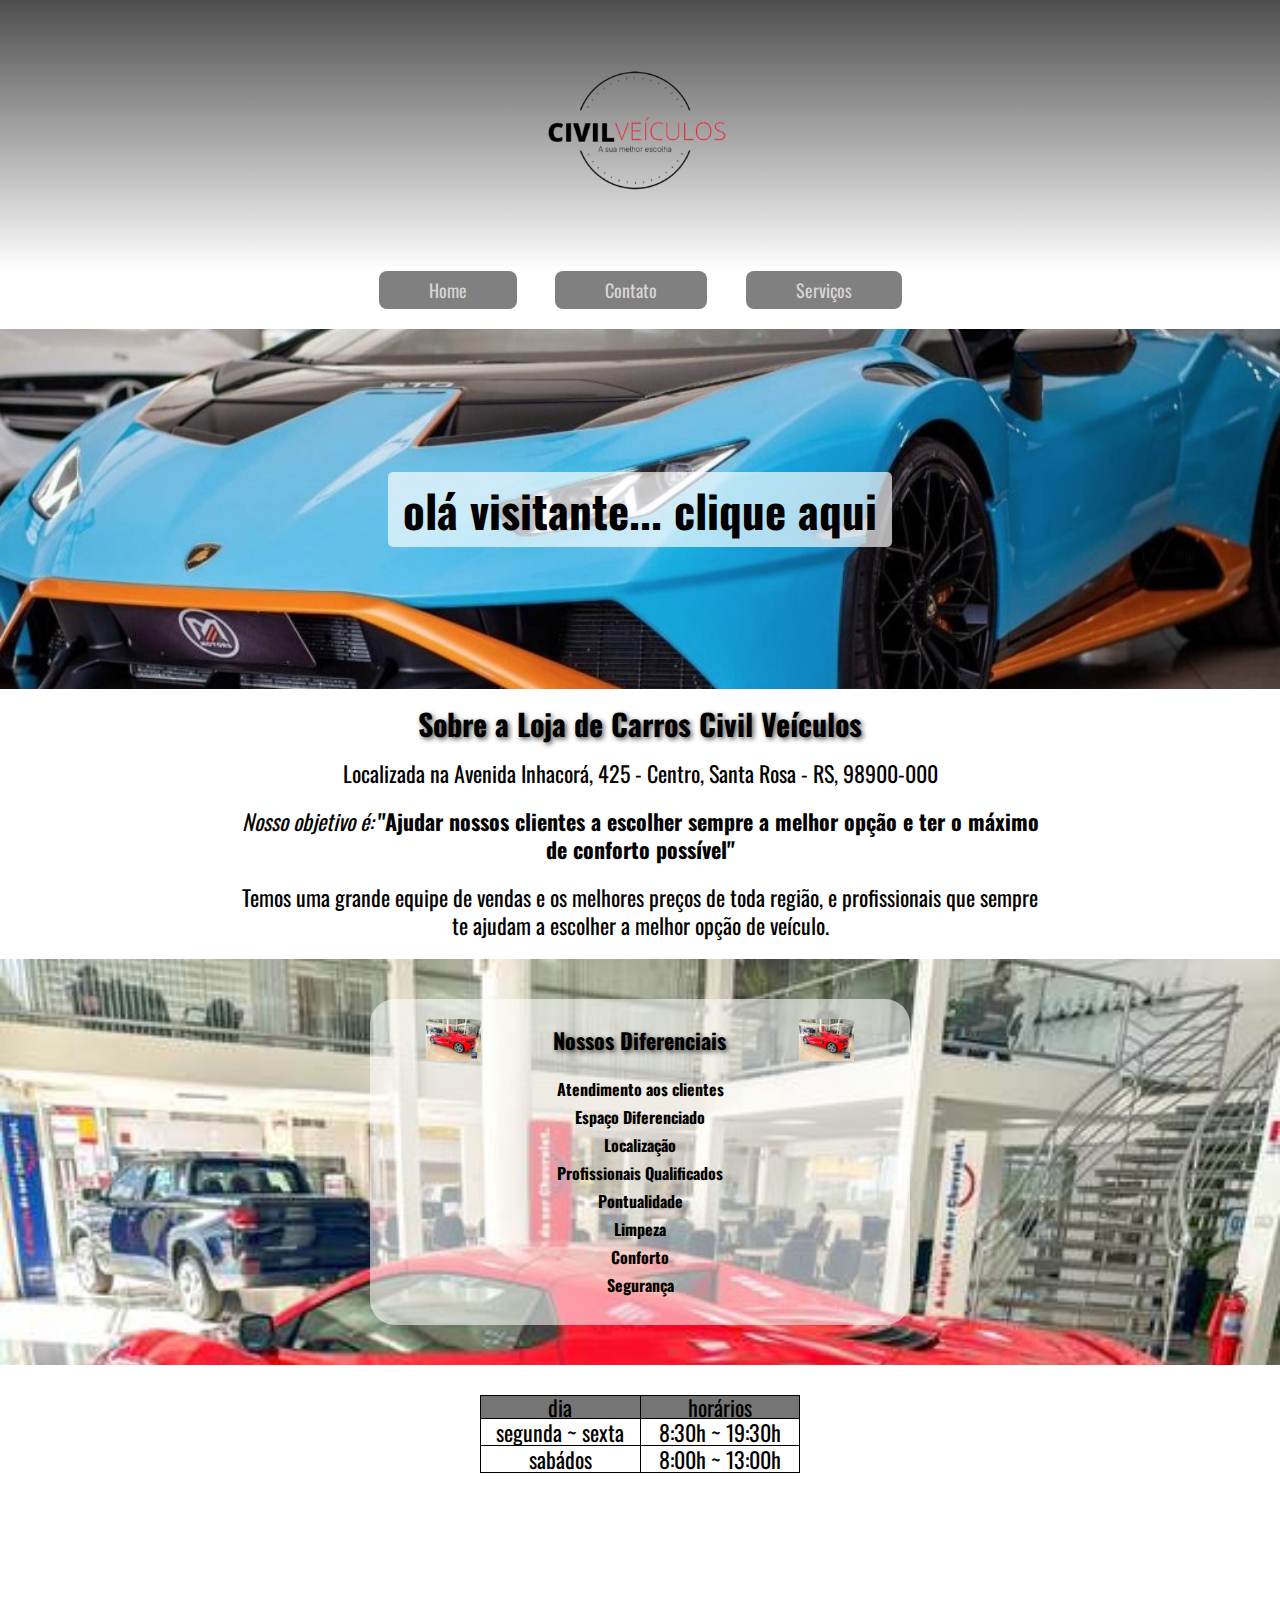
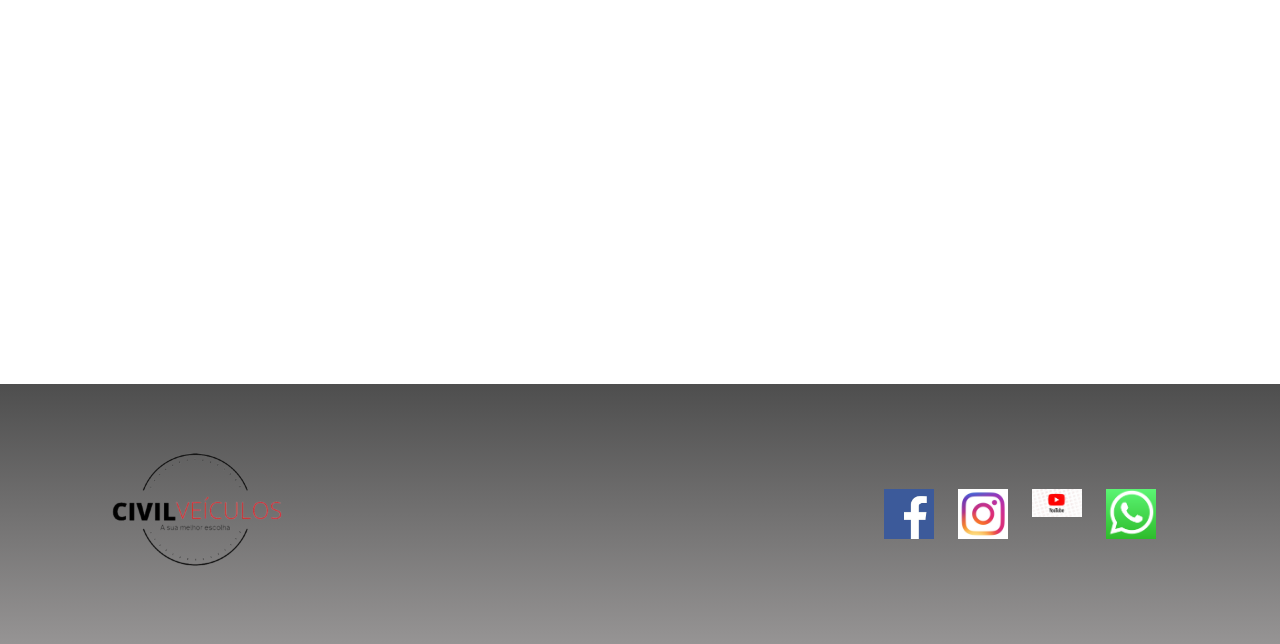
<file: index.html>
<!DOCTYPE html>
<html lang="pt-br">
<head>
    <meta charset="UTF-8">
    <meta name="viewport" content="width=device-width, initial-scale=1.0">
    <title>Civíl Veículos</title>

<link rel="stylesheet" href="src/css/reset.css">
 <link rel="stylesheet" href="src/css/style.css">

<link rel="shortcut icon" href="src/img/favicon.ico" type="image/x-icon">

<link rel="preconnect" href="https://fonts.googleapis.com">
<link rel="preconnect" href="https://fonts.gstatic.com" crossorigin>
<link href="https://fonts.googleapis.com/css2?family=Oswald:wght@200..700&display=swap" rel="stylesheet">

</head>
<body>
    <header>
        <div class="container">
           <img src="src/img/logo.png" alt=""> 
        </div>
            
        

    </header>

     <nav>
        <a href="index.html">Home</a>
        <a href="contato.html">Contato</a>
        <a href="servicos.html">Serviços</a>
     </nav>

     <main>

        <section id="primeira">
      <div class="container">
        <div class="div-visitante">
            <h2 id="nome-visitante">olá visitante... clique aqui</h2>
        </div>
      </div>
        </section>

        <section id="segunda">
            <div class="container">
            
                <h class="titulo">Sobre a Loja de Carros Civil Veículos</h>

                <p class="paragrafo">
                    Localizada na Avenida Inhacorá, 425 - Centro, Santa Rosa - RS, 98900-000</p>

                    
                 <p class="paragrafo"><span class="objetivo"> Nosso objetivo é:</span> <span> "Ajudar nossos clientes a escolher sempre a melhor opção e ter o máximo de conforto possível"</span></p>
                 
                    <p class="paragrafo">Temos uma grande equipe de vendas e os melhores preços de toda região, e profissionais que sempre te ajudam a escolher a melhor opção de veículo.</p>  
                </p>
             </div>

        </section>

        <section id="diferenciais">
            <div class="container">
                <div class="title-diferenciais">
                    <img src="src/img/corvette.jpg" alt="">
                    <p>Nossos Diferenciais</p>
                    <img src="src/img/corvette.jpg" alt="">

                    

                </div>
            <ul>
                <li>Atendimento aos clientes</li>
                <li>Espaço Diferenciado</li>
                <li>Localização</li>
                <li>Profissionais Qualificados</li>
                <li>Pontualidade</li>
                <li>Limpeza</li>
                <li>Conforto</li>
                <li>Segurança</li>
                
            </ul>
        </div>
        </section>
        
        <section id="horario-funcionamento" >
            <div class="container"> 
                <table>
                    <thead>
                        <tr>
                            
                            <th>dia</th>
                            <th>horários</th>
                            

                        </tr>
                    </thead>
                    <tr>
                       
                        <td>segunda ~ sexta</td>
                        <td>8:30h ~ 19:30h</td>
                        
                       <tr>
                       </tr> 
                       
                       <td>sabádos</td>
                       <td>8:00h ~ 13:00h</td>

                    </tr>


                        
                    </tbody>
                </table>

            </div>



        </section>

    <section id="localizacao">
        <iframe src="https://www.google.com/maps/embed?pb=!1m18!1m12!1m3!1d3527.2471821925856!2d-54.480941327933856!3d-27.863676329187214!2m3!1f0!2f0!3f0!3m2!1i1024!2i768!4f13.1!3m3!1m2!1s0x94f9357cbb8aff27%3A0xb6f7efca29508f3e!2sCivil%20Ve%C3%ADculos!5e0!3m2!1spt-BR!2sbr!4v1715036274311!5m2!1spt-BR!2sbr" width="100%" height="480" style="border:0;" allowfullscreen="" loading="lazy" referrerpolicy="no-referrer-when-downgrade"></iframe>
    </section>
    

     </main>

     <footer>
        <div class="container">
             <img class="logo" src="src/img/logo.png" alt="Logo da Loja">

        <div class=midias>
        <a href="https://www.facebook.com/Cívil Veículos" 
        target="_blank"><img src="src/img/i489928.jpeg"
         alt=""></a> 
         
        <a href="https://www.instagram.com/Cívil Veículos"
         target="_blank"><img src="src/img/instagram.jpeg"
         alt=""></a>
        <a href="https://www.youtube.com/Cívil Veículos" 
        target="_blank"><img src= "src/img/630091.webp"
        alt=""></a>
        <a href=""><img src="src/img/whatsapp.webp" alt=""></a>

     </div>
     </div>
     </footer>



</body>
</html>
</file>
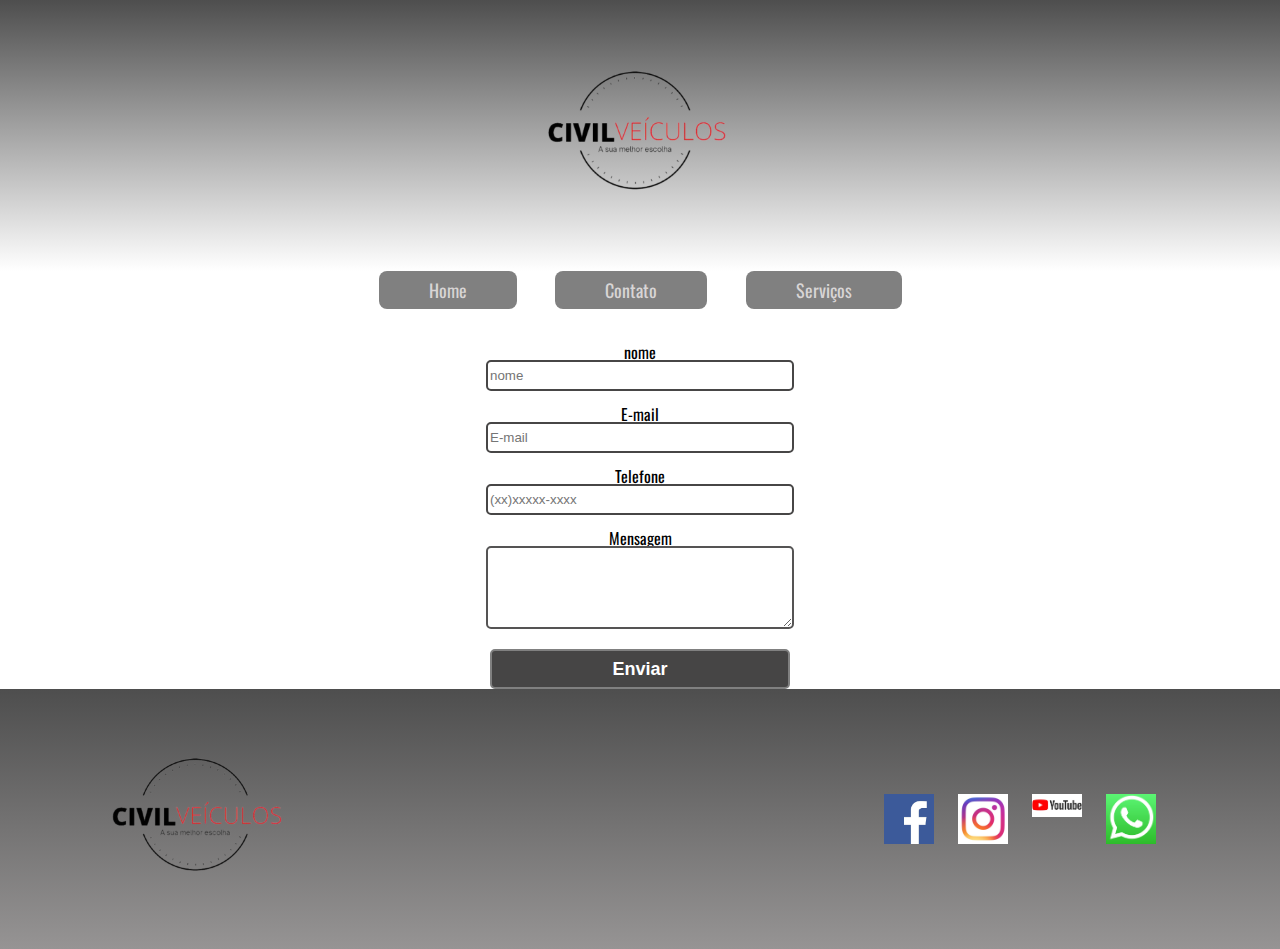
<file: contato.html>
<!DOCTYPE html>
<html lang="pt-br">
<head>
    <meta charset="UTF-8">
    <meta name="viewport" content="width=device-width, initial-scale=1.0">
    <title>A Barbearia do Contoso - Since 2022</title>

<link rel="stylesheet" href="src/css/reset.css">
 <link rel="stylesheet" href="src/css/style.css">

<link rel="shortcut icon" href="src/img/favicon.ico" type="image/x-icon">

<link rel="preconnect" href="https://fonts.googleapis.com">
<link rel="preconnect" href="https://fonts.gstatic.com" crossorigin>
<link href="https://fonts.googleapis.com/css2?family=Oswald:wght@200..700&display=swap" rel="stylesheet">

</head>
<body>
    <header>
        <div class="container">
           <img src="src/img/logo.png" alt=""> 
        </div>
            
        

    </header>

     <nav>
        <a href="index.html">Home</a>
        <a href="contato.html">Contato</a>
        <a href="servicos.html">Serviços</a>
        
     </nav>

     <main>

        <form action="">
            <label for="nome">nome</label>
            <input type="text" name="" id="nome" placeholder="nome" tabindex="1" required>


            <label for="email">E-mail</label>
            <input type="email" name="" id="email" placeholder="E-mail"tabindex="2" required>

            <label for="telefone">Telefone</label>
            <input type="tel" name="" id="telefone" tabindex="3" placeholder="(xx)xxxxx-xxxx" required>


            <label for="mensagem">Mensagem</label>
            <textarea name="" id="" cols="30" rows="5" tabindex="4"></textarea>

            <button type="submit">Enviar</button>

        </form>
        

     </main>

     <footer>
        <div class="container">
             <img class="logo" src="src/img/logo.png" alt="Logo da Barbearia">

        <div class=midias>
        <a href="https://www.facebook.com/Civíl Veículos" 
        target="_blank"><img src="src/img/i489928.jpeg"
         alt=""></a> 
         
        <a href="https://www.instagram.com/Civíl Veículos"
         target="_blank"><img src="src/img/instagram.jpeg"
         alt=""></a>
        <a href="https://www.youtube.com/Cívil Veículos" 
        target="_blank"><img src= "src/img/youtube.webp"
        alt=""></a>
        <a href=""><img src="src/img/whatsapp.webp" alt=""></a>

     </div>
     </div>
     </footer>
</file>
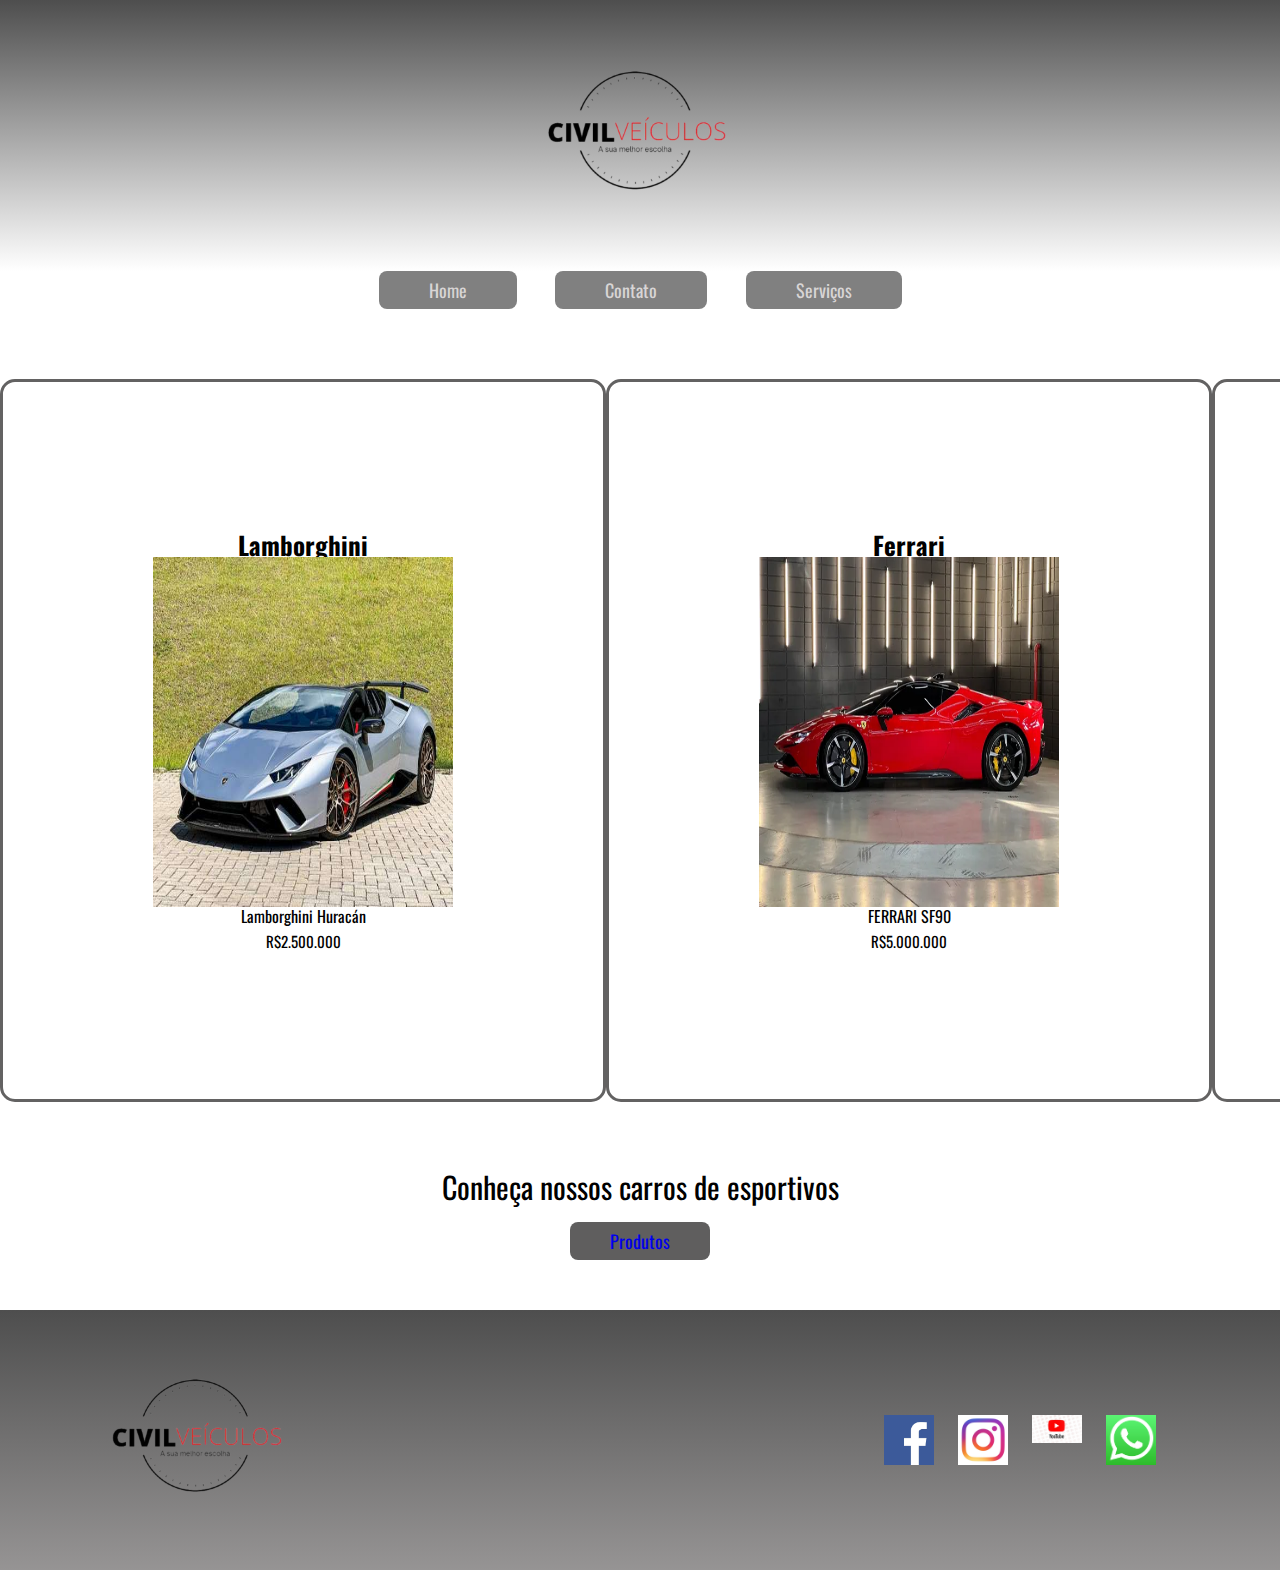
<file: servicos.html>
<!DOCTYPE html>
<html lang="pt-br">
<head>
    <meta charset="UTF-8">
    <meta name="viewport" content="width=device-width, initial-scale=1.0">
    <title>A Barbearia do Contoso - Since 2022</title>

<link rel="stylesheet" href="src/css/reset.css">
 <link rel="stylesheet" href="src/css/style.css">

<link rel="shortcut icon" href="src/img/favicon.ico" type="image/x-icon">

<link rel="preconnect" href="https://fonts.googleapis.com">
<link rel="preconnect" href="https://fonts.gstatic.com" crossorigin>
<link href="https://fonts.googleapis.com/css2?family=Oswald:wght@200..700&display=swap" rel="stylesheet">

</head>
<body>
    <header>
        <div class="container">
           <img src="src/img/logo.png" alt=""> 
        </div>
            
        

    </header>

     <nav>
        <a href="index.html">Home</a>
        <a href="contato.html">Contato</a>
        <a href="servicos.html">Serviços</a>
        
     </nav>

     <main>

        
       <section class="servicos">
        <div class="servico">
            <h3 class="title">Lamborghini</h3>
         <img src="src/img/lamborghini.jpg" alt="imagem da lamborghini">
         <p class="descricao"> Lamborghini Huracán</p>
         <p class="preco">R$2.500.000</p>
        </div> 

         <div class="servico">
            <h4 class="title">Ferrari</h4>
         <img src="src/img/ferrari.webp" alt="imagem da ferrari">
         <p class="descricao">FERRARI SF90</p>
         <p class="preco">R$5.000.000</p>
         </div>

         <div class="servico">
            <h5 class="title">Corvette</h5>
         <img src="src/img/corvette.jpg" alt="imagem do corvette">
         <p class="descricao">CHEVROLET CORVETTE</p>
         <p class="preco">R$1.300.000</p>
        </div>

       </section>

       <section class="produtos">
                  <h4>Conheça nossos carros de esportivos</h4>
                  <a href="http://" target="_blank" rel="noopener
                  noreferrer">Produtos</a>

       </section>



     </main>

     <footer>
      <div class="container">
           <img class="logo" src="src/img/logo.png" alt="Logo da Loja">

      <div class=midias>
      <a href="https://www.facebook.com/Cívil Veículos" 
      target="_blank"><img src="src/img/i489928.jpeg"
       alt=""></a> 
       
      <a href="https://www.instagram.com/Cívil Veículos"
       target="_blank"><img src="src/img/instagram.jpeg"
       alt=""></a>
      <a href="https://www.youtube.com/Cívil Veículos" 
      target="_blank"><img src= "src/img/630091.webp"
      alt=""></a>
      <a href=""><img src="src/img/whatsapp.webp" alt=""></a>

   </div>
   </div>
   </footer>



</body>
</html>
</file>
<file: src/css/style.css>
body {
    font-family: "Oswald", sans-serif;
}

header{
    text-align: center;
    background: linear-gradient(rgb(78, 78, 78), #fff); 
}

header .container {
   padding-top: 30px;
   padding-bottom: 30px; 
}

header .container img {
    width: 210px;
}

nav {
    width: 600px;
    margin: auto;
    display:flex;  
    justify-content:  space-evenly;
}

nav a {
    background-color: gray;
    padding-top: 10px;
    padding-bottom: 10px;
    padding-left: 50px;
    padding-right: 50px;
    text-decoration: none;
    color: rgb(216, 213, 213);
    font-size: 18px;
    border-radius: 8px;
}

nav a:hover{
    background-color: rgb(43, 43, 43);
    color: white;
    font-weight: bold;
    box-shadow: 5px 3px 20px rgb(168, 165, 165);
}

main {
    margin-top: 20px;
}

#primeira {
    background-image: url(../img/lambo.jpg);
    background-repeat: no-repeat;
    background-size: cover;
    background-position: center;
}

#primeira .container {
    padding-top: 30px;
    padding-bottom: 30px;
    padding-left: 30px;
    padding-right: 30px;

}

#primeira .div-visitante{
    height: 300px;
    display: flex;
    align-items: center;
    justify-content: center;
}

#primeira #nome-visitante{
    font-size: 45px;
    background-color: rgba(255, 255, 255, 0.674);
    border-radius: 5px;
    padding: 15px;
    font-weight: bold;
}

#segunda .container {
     padding: 20px;
     text-align: center;
}

#segunda .titulo {
    font-size: 30px;
    margin: 10px 0;
    font-weight: bold;
    text-shadow: 2px 2px 5px rgb(85, 84, 84);

}

#segunda .paragrafo {
    font-size: 22px;
    line-height: 28px;
    max-width: 800px;
    margin: 20px auto 0 auto;
}
#segunda span {
    font-weight: bold;
}

#segunda .objetivo {
    font-style: italic;
    font-weight: unset;
}

#diferenciais {
    background-image: url(../img/corvette.jpg);
    background-repeat: no-repeat;
    background-size: cover;
    padding: 40px 0;
}

#diferenciais .container {
    padding: 20px;
    background-color: rgba(255, 255, 255, 0.568) ;
    width: 500px;
    height: 300;
    margin: auto;
    border-radius: 25px;

}

#diferenciais .title-diferenciais {
    display: flex;
    align-items: center;
    justify-content: space-around;
}

#diferenciais .title-diferenciais p {
              font-size: 22px;
              margin: 10px 0;
              font-weight: bold;
              text-shadow:  2px 2px 5px rgb(66, 63, 63);
}








#diferenciais .title-diferenciais img {
    width: 55px;
}




#diferenciais ul {
    text-align: center;
    margin-top: 20px;
}

#diferenciais ul li {
    margin: 12px 0;
    font-weight: bold;

}

#diferenciais ul li:hover {
    padding: 5px;
    cursor: pointer;
    transform: scale(1.8);
}






#horario-funcionamento .container {
    width: 500px;
    margin: auto;
    padding: 30px 0;
}

#horario-funcionamento table {
    width: 320px;
    margin: auto;
    border: 1px solid #0000;
    font-size: 22px ;
}

#horario-funcionamento table th {
    width: 130px;
    border: 1px solid #000;
    background-color: #757575;
}
  

#horario-funcionamento table td{
    border: 1px solid #000;
    text-align: center;
    padding: 2px 0;
}

/* INICIO DO CSS PAGINA DE CONTATO */


MAIN FORM{
    display: flex;
    flex-direction: column;
    align-items: center;

}


main form input {
    width: 300px;
    height: 25px;
    border-radius: 5px;
    border: 2px solid rgb(71, 70, 70);
}


main form input:focus {
    outline: none;
    border: dashed rgb(61, 57, 57);


}


main form label {
    margin-top: 15px;
}


main form textarea {
    width: 300px;
    border-radius: 5px;
    border: 2px solid rgb(85, 84, 84);
}


main form textarea:focus{
    outline: none;
    border: dashed rgb(65, 62, 62);
}

main form button {
    width: 300px;
    height: 40px;
    margin-top: 20px;
    border-radius: 5px;
    border: 2px solid gray;
    background-color: rgb(70, 69, 69);
    color: #fff;
    font-size: 18px;
    font-weight: bold;
}


main form button:hover {
    color: white;
    background-color: rgb(82, 79, 79);
    box-shadow: 5px 3px 20px rgb(161, 160, 160);
}



footer {
    background: linear-gradient(rgb(78, 78, 78), rgb(150, 148, 148));
}

footer .container {
    margin: 0 100px;
    padding: 30px 0;
    display: flex;
    align-items: center;
    justify-content: space-between;

}

footer .container .logo {
    width: 200px;
}

footer .midias {
    width: 320px;
    display: flex;
    justify-content: space-evenly;
}

footer .midias img {
 width: 50px;   
}


footer .midias a {
    transition: 0.3s;
}


footer .midias a:hover {
    transform: translateY(-15px);
}

@media (max-width:768px) {
    footer .container {
       margin: 0 30px;
    }

     

}

@media (max-width:425px) {

    nav {
        width: unset; 
        margin: auto;
        display: flex;
        justify-content: space-evenly;
        flex-direction: column;
        padding: 20px;
        gap: 10px;
    }

    #video iframe {
        width: 100%;
    }

    #diferenciais .container {
        width: unset;
}

#horario-funcionamento .container {
    width: unset;
}

footer .container {
    flex-direction: column;
    gap: 20px;
}

}



/* INICIO DO CSS PÁGINA DE SERVIÇOS */

.servicos{
    display: flex;
    justify-content: space-evenly;
    margin: 70px 0;
    
}

.servicos .servico{
    width: 300px;
    border:  3px solid rgb(99, 98, 98);
    text-align: center;
    border-radius: 15px;
    padding: 150px;

}

.servico .title {
    font-weight: bold;
    font-size: 25px;

}

.servico .preco {
    margin-top: 10px;
    font-size: 15px;

}

.servico:hover {
    background-color: #b3b0b0;
    border-color: rgb(10, 10, 10);
    cursor: pointer;
    font-style: italic;
    font-weight: bold ;
}

.servico img:hover {
    transition: .9s;
    transform: scale(1.1) translateY(-5px);
   
    
   
}

.produtos {
    display: flex;
    flex-direction: column;
    align-items: center;
    gap: 20px;
    margin-bottom: 50px;
    
}

.produtos h4 {
    font-size: 30px;

}

.produtos a {
    background-color: rgb(95, 94, 94);
    padding: 10px 40px;
    text-decoration: none;
    font-size: 18px;
    border-radius: 8px;
 }

 .servico img {
   width: 300px;
   height: 350px;
    
  
 }
</file>
